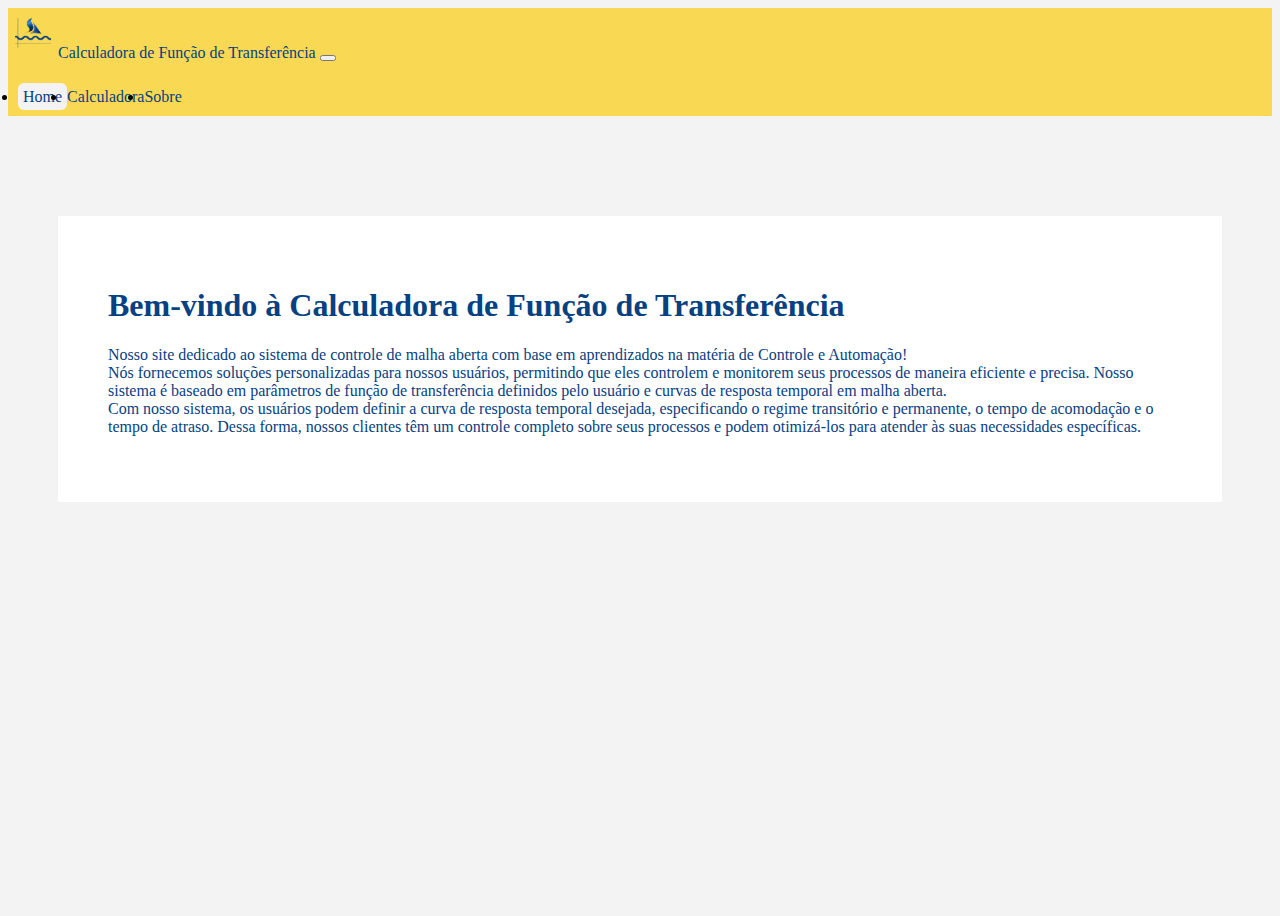
<file: index.html>
<!DOCTYPE html>
<html lang="en">

<head>
    <meta charset="UTF-8">
    <meta http-equiv="X-UA-Compatible" content="IE=edge">
    <meta name="viewport" content="width=device-width, initial-scale=1.0">
    <title>Página Inicial</title>
    <link rel="stylesheet" href="src/styles/style.css">
    <link href="https://cdn.jsdelivr.net/npm/bootstrap@5.3.0-alpha1/dist/css/bootstrap.min.css" rel="stylesheet" integrity="sha384-GLhlTQ8iRABdZLl6O3oVMWSktQOp6b7In1Zl3/Jr59b6EGGoI1aFkw7cmDA6j6gD" crossorigin="anonymous">
    <link rel="stylesheet" href="https://cdn.jsdelivr.net/npm/bootstrap-icons@1.10.3/font/bootstrap-icons.css">
  
</head>

<body>
    <nav class="navbar navbar-expand-lg">
        <div class="container-fluid">
          <a class="navbar-brand" href="/index.html"><img src="/imagens/Logo.png" alt="Logo do Site">Calculadora de Função de Transferência</a>
          <button class="navbar-toggler" type="button" data-bs-toggle="collapse" data-bs-target="#navbarNav" aria-controls="navbarNav" aria-expanded="false" aria-label="Toggle navigation">
            <span class="navbar-toggler-icon"></span>
          </button>
          <div class="collapse navbar-collapse" id="navbarNav">
            <ul class="navbar-nav ms-auto">
              <li class="nav-item">
                <a class="ativo" href="/index.html">Home</a>
              </li>
              <li class="nav-item">
                <a class="nav-link" href="src/calculadora.html">Calculadora</a>
              </li>
              <li class="nav-item">
                <a class="nav-link" href="src/sobre.html">Sobre</a>
              </li>
            </ul>
          </div>
        </div>
      </nav>

      <div class="banner">
        <div class="texto">
          <h1>Bem-vindo à <span>Calculadora de Função de Transferência</span></h1>
          <p>Nosso site dedicado ao sistema de controle de malha aberta com base em aprendizados na matéria de Controle e Automação!
            <br>
            Nós fornecemos soluções personalizadas para nossos usuários, permitindo que eles controlem e monitorem seus processos de maneira
            eficiente e precisa. Nosso sistema é baseado em parâmetros de função de transferência definidos pelo usuário e curvas de resposta
            temporal em malha aberta.
            <br>
            Com nosso sistema, os usuários podem definir a curva de resposta temporal desejada, especificando o regime transitório e permanente,
            o tempo de acomodação e o tempo de atraso. Dessa forma, nossos clientes têm um controle completo sobre seus processos e podem otimizá-los para atender às suas necessidades específicas.</p>
        </div>
      </div>
    
</body>

</html>
</file>
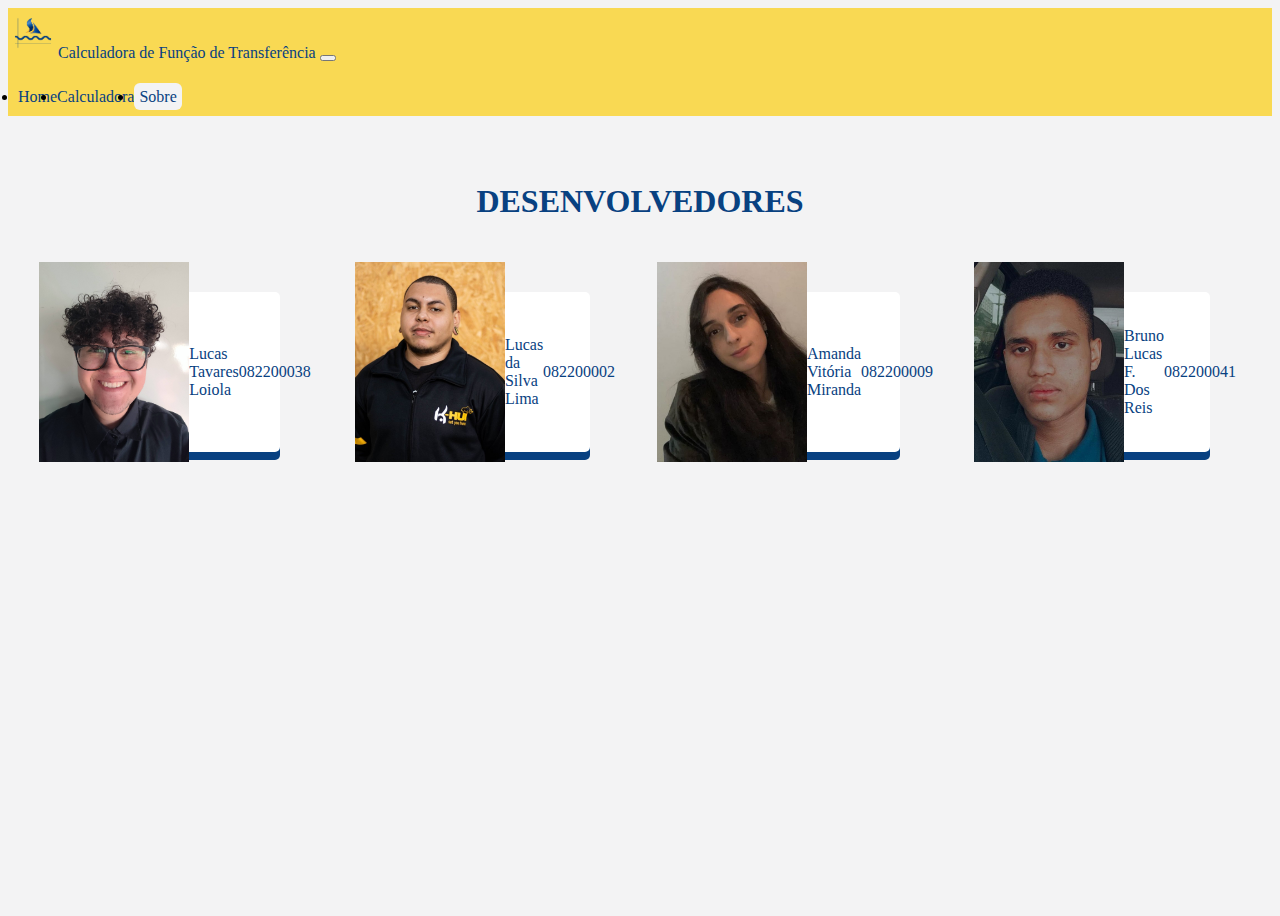
<file: sobre.html>
<!DOCTYPE html>
<html lang="en">

<head>
    <meta charset="UTF-8">
    <meta http-equiv="X-UA-Compatible" content="IE=edge">
    <meta name="viewport" content="width=device-width, initial-scale=1.0">
    <title>Sobre</title>
    <link rel="stylesheet" href="/style.css">
    <link href="https://cdn.jsdelivr.net/npm/bootstrap@5.3.0-alpha3/dist/css/bootstrap.min.css" rel="stylesheet"
    integrity="sha384-KK94CHFLLe+nY2dmCWGMq91rCGa5gtU4mk92HdvYe+M/SXH301p5ILy+dN9+nJOZ" crossorigin="anonymous">
</head>

<body>
    <nav class="navbar navbar-expand-lg">
        <div class="container-fluid">
          <a class="navbar-brand" href="/index.html"><img src="/imagens/Logo.png" alt="Logo do Site">Calculadora de Função de Transferência</a>
          <button class="navbar-toggler" type="button" data-bs-toggle="collapse" data-bs-target="#navbarNav" aria-controls="navbarNav" aria-expanded="false" aria-label="Toggle navigation">
            <span class="navbar-toggler-icon"></span>
          </button>
          <div class="collapse navbar-collapse" id="navbarNav">
            <ul class="navbar-nav ms-auto">
              <li class="nav-item">
                <a class="nav-link" href="/index.html">Home</a>
              </li>
              <li class="nav-item">
                <a class="nav-link" href="/calculadora.html">Calculadora</a>
              </li>
              <li class="nav-item">
                <a class="ativo" href="/sobre.html">Sobre</a>
              </li>
            </ul>
          </div>
        </div>
      </nav>

      <DIV class="titulo">
        <h1>DESENVOLVEDORES</h1>
      </DIV>

      <div class="cards">
        <div class="card">
          <img class="img-card" src="/imagens/Tavares.jpg" />
          <p>Lucas Tavares Loiola</p>
          <p>082200038</p>
        </div>
        <div class="card">
          <img class="img-card" src="/imagens/Lucas.jpeg.jpg" />
          <p>Lucas da Silva Lima</p>
          <p>082200002</p>
        </div>
        <div class="card">
          <img class="img-card" src="/imagens/Amanda.jpg" />
          <p>Amanda Vitória Miranda</p>
          <p>082200009</p>
        </div>
        <div class="card">
          <img class="img-card" src="/imagens/Bruno.jpg" />
          <p>Bruno Lucas F. Dos Reis</p>
          <p>082200041</p>
        </div>
      </div>

</body>

</html>
</file>
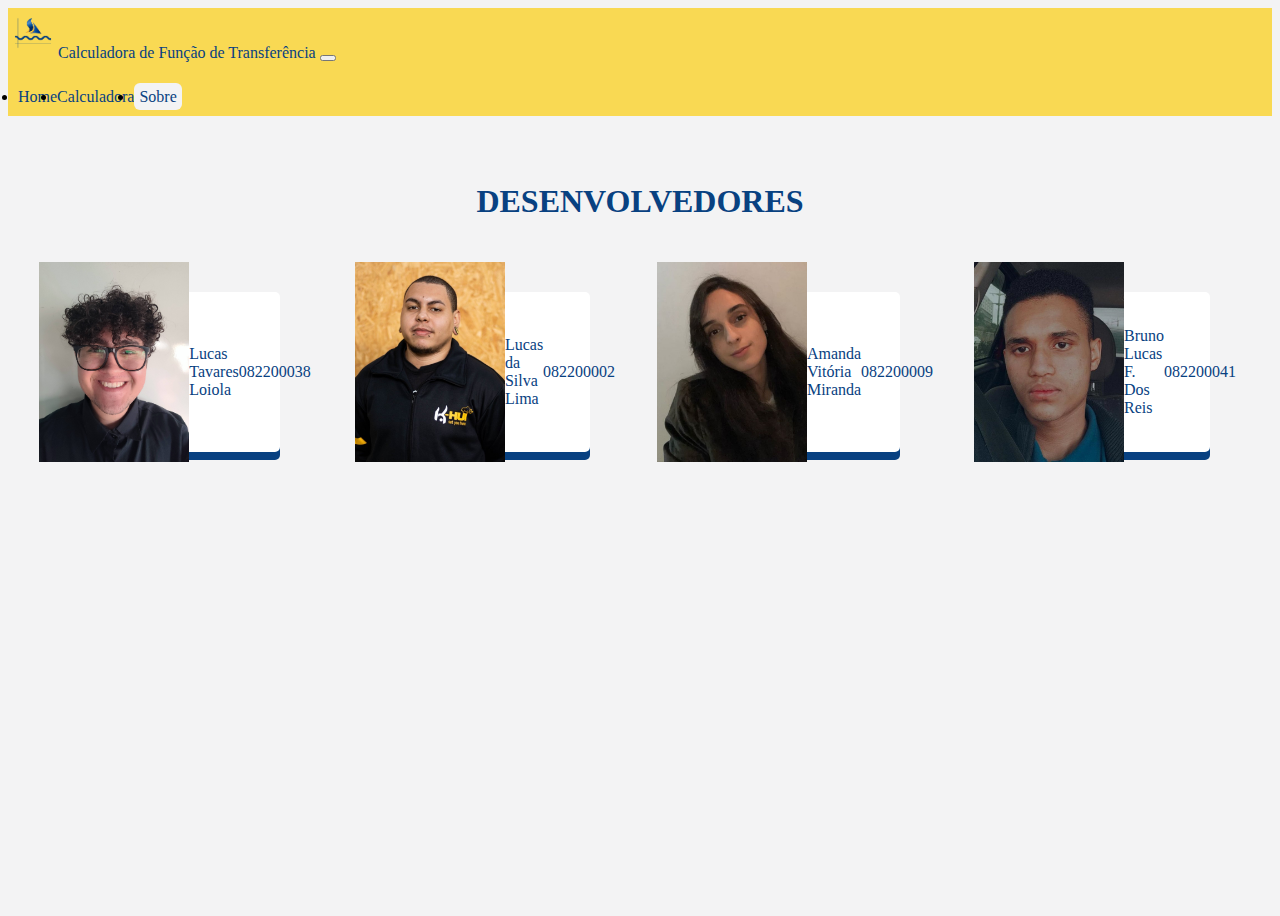
<file: src/sobre.html>
<!DOCTYPE html>
<html lang="en">

<head>
    <meta charset="UTF-8">
    <meta http-equiv="X-UA-Compatible" content="IE=edge">
    <meta name="viewport" content="width=device-width, initial-scale=1.0">
    <title>Sobre</title>
    <link rel="stylesheet" href="../src/styles/style.css">
    <link href="https://cdn.jsdelivr.net/npm/bootstrap@5.3.0-alpha3/dist/css/bootstrap.min.css" rel="stylesheet"
    integrity="sha384-KK94CHFLLe+nY2dmCWGMq91rCGa5gtU4mk92HdvYe+M/SXH301p5ILy+dN9+nJOZ" crossorigin="anonymous">
</head>

<body>
    <nav class="navbar navbar-expand-lg">
        <div class="container-fluid">
          <a class="navbar-brand" href="/index.html"><img src="/imagens/Logo.png" alt="Logo do Site">Calculadora de Função de Transferência</a>
          <button class="navbar-toggler" type="button" data-bs-toggle="collapse" data-bs-target="#navbarNav" aria-controls="navbarNav" aria-expanded="false" aria-label="Toggle navigation">
            <span class="navbar-toggler-icon"></span>
          </button>
          <div class="collapse navbar-collapse" id="navbarNav">
            <ul class="navbar-nav ms-auto">
              <li class="nav-item">
                <a class="nav-link" href="/index.html">Home</a>
              </li>
              <li class="nav-item">
                <a class="nav-link" href="/calculadora.html">Calculadora</a>
              </li>
              <li class="nav-item">
                <a class="ativo" href="/sobre.html">Sobre</a>
              </li>
            </ul>
          </div>
        </div>
      </nav>

      <DIV class="titulo">
        <h1>DESENVOLVEDORES</h1>
      </DIV>

      <div class="cards">
        <div class="card">
          <img class="img-card" src="/imagens/Tavares.jpg" />
          <p>Lucas Tavares Loiola</p>
          <p>082200038</p>
        </div>
        <div class="card">
          <img class="img-card" src="/imagens/Lucas.jpeg.jpg" />
          <p>Lucas da Silva Lima</p>
          <p>082200002</p>
        </div>
        <div class="card">
          <img class="img-card" src="/imagens/Amanda.jpg" />
          <p>Amanda Vitória Miranda</p>
          <p>082200009</p>
        </div>
        <div class="card">
          <img class="img-card" src="/imagens/Bruno.jpg" />
          <p>Bruno Lucas F. Dos Reis</p>
          <p>082200041</p>
        </div>
      </div>

</body>

</html>
</file>
<file: src/styles/style.css>
body {
  background-color: #F3F3F4;
  height: 100vh;
}

input {
  border-radius: 8px;
  padding: 5px;
}

.corpo {
  margin: 30px;
}

.inputs {
  display: flex;
  justify-content: center;
  align-items: center;
}

a,
a:visited,
.ativo {
  color: #084181;
  text-decoration: none;
}

.ativo{
    background-color: #f3f3f4;
    border-radius: 6px;
    padding: 5px;
}

.navbar-nav {
  display: flex;
  align-items: center;
  padding: 10px;
}

nav {
  background-color: #f9d953;
}

.grupos{
    display: flex;
    justify-content: center;
    flex-direction: column;
    align-items: center;
    padding: 15px;
}

img{
  height: 50px;
}

.banner{
  margin-top: 100px;
  margin-left: 50px;
  margin-right: 50px;
  padding: 50px;
  background-color: white;
  display: flex;
  justify-content: center;
}

h1, p{
  color: #084181;
}

.cards{
  display: flex;
  justify-content: center;
  align-items: center;
  flex-wrap: wrap;
}

.card{
  background-color: white;
  width: 200px;
  height: 150px;
  border-radius: 5px;
  padding: 5px;
  margin: 50px;
  transition: all 0.3s ease-out;
  box-shadow:0  8px #084181;
  display: flex;
  align-items: center;
  justify-content: center;
}

.img-card{
  padding-top: 15px;
  padding-bottom: 35px;
  height: 200px;
}

.card:hover {
  transform: translateY(-5px);
  cursor: pointer;
}

.titulo{
  display: flex;
  justify-content: center;
  padding-top: 30px;
}
</file>
<file: style.css>
body {
  background-color: #F3F3F4;
  height: 100vh;
}

input {
  border-radius: 8px;
  padding: 5px;
}

.corpo {
  margin: 30px;
}

.inputs {
  display: flex;
  justify-content: center;
  align-items: center;
}

a,
a:visited,
.ativo {
  color: #084181;
  text-decoration: none;
}

.ativo{
    background-color: #f3f3f4;
    border-radius: 6px;
    padding: 5px;
}

.navbar-nav {
  display: flex;
  align-items: center;
  padding: 10px;
}

nav {
  background-color: #f9d953;
}

.grupos{
    display: flex;
    justify-content: center;
    flex-direction: column;
    align-items: center;
    padding: 15px;
}

img{
  height: 50px;
}

.banner{
  margin-top: 100px;
  margin-left: 50px;
  margin-right: 50px;
  padding: 50px;
  background-color: white;
  display: flex;
  justify-content: center;
}

h1, p{
  color: #084181;
}

.cards{
  display: flex;
  justify-content: center;
  align-items: center;
  flex-wrap: wrap;
}

.card{
  background-color: white;
  width: 200px;
  height: 150px;
  border-radius: 5px;
  padding: 5px;
  margin: 50px;
  transition: all 0.3s ease-out;
  box-shadow:0  8px #084181;
  display: flex;
  align-items: center;
  justify-content: center;
}

.img-card{
  padding-top: 15px;
  padding-bottom: 35px;
  height: 200px;
}

.card:hover {
  transform: translateY(-5px);
  cursor: pointer;
}

.titulo{
  display: flex;
  justify-content: center;
  padding-top: 30px;
}
</file>
